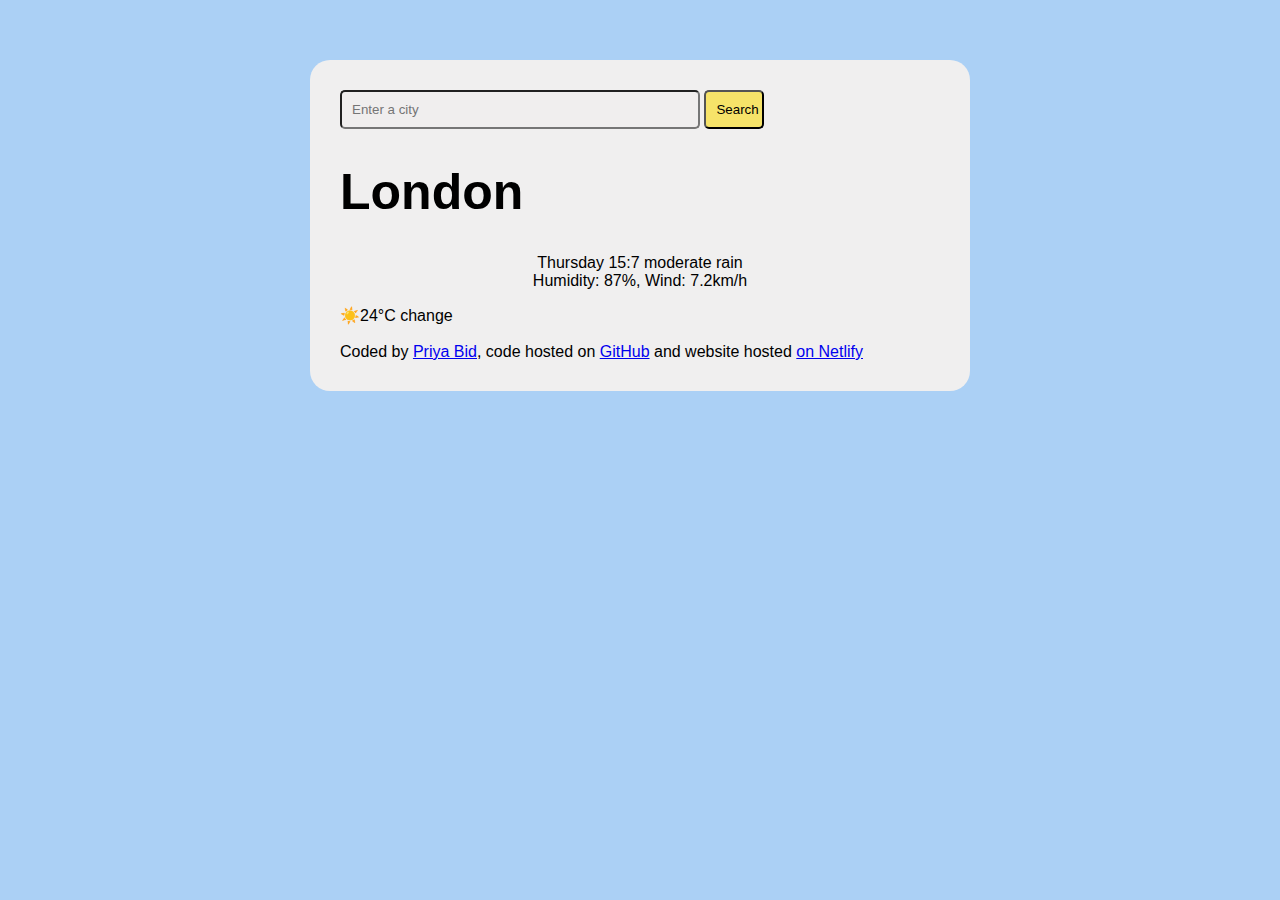
<file: index.html>
<!DOCTYPE html>
<html lang="en">
  <head>
    <meta charset="UTF-8" />
    <meta name="viewport" content="width=device-width, initial-scale=1.0" />
    <link rel="stylesheet" href="src/index.css" />
    <title>Document</title>
  </head>
  <body>
    <div class="form">
      <form>
        <input
          type="search"
          placeholder="Enter a city"
          required
          class="search-input"
        />
        <input type="submit" value="Search" class="submit-button" />
      </form>
      <h1>London</h1>
      <div>
        <p class="test">
          Thursday 15:7 moderate rain<br />
          Humidity: 87%, Wind: 7.2km/h
        </p>
      </div>
      <div>☀️24°C change</div>
      <br />

      <footer>
        Coded by
        <a href="https://github.com/PriyaB-coder" target="_blank"> Priya Bid</a
        >, code hosted on
        <a
          href="https://github.com/PriyaB-coder/New-Weather-Project"
          target="_blank"
          >GitHub</a
        >
        and website hosted
        <a href="https://priyasnewweatherapp.netlify.app" target="_blank"
          >on Netlify</a
        >
      </footer>
    </div>
  </body>
</html>
</file>
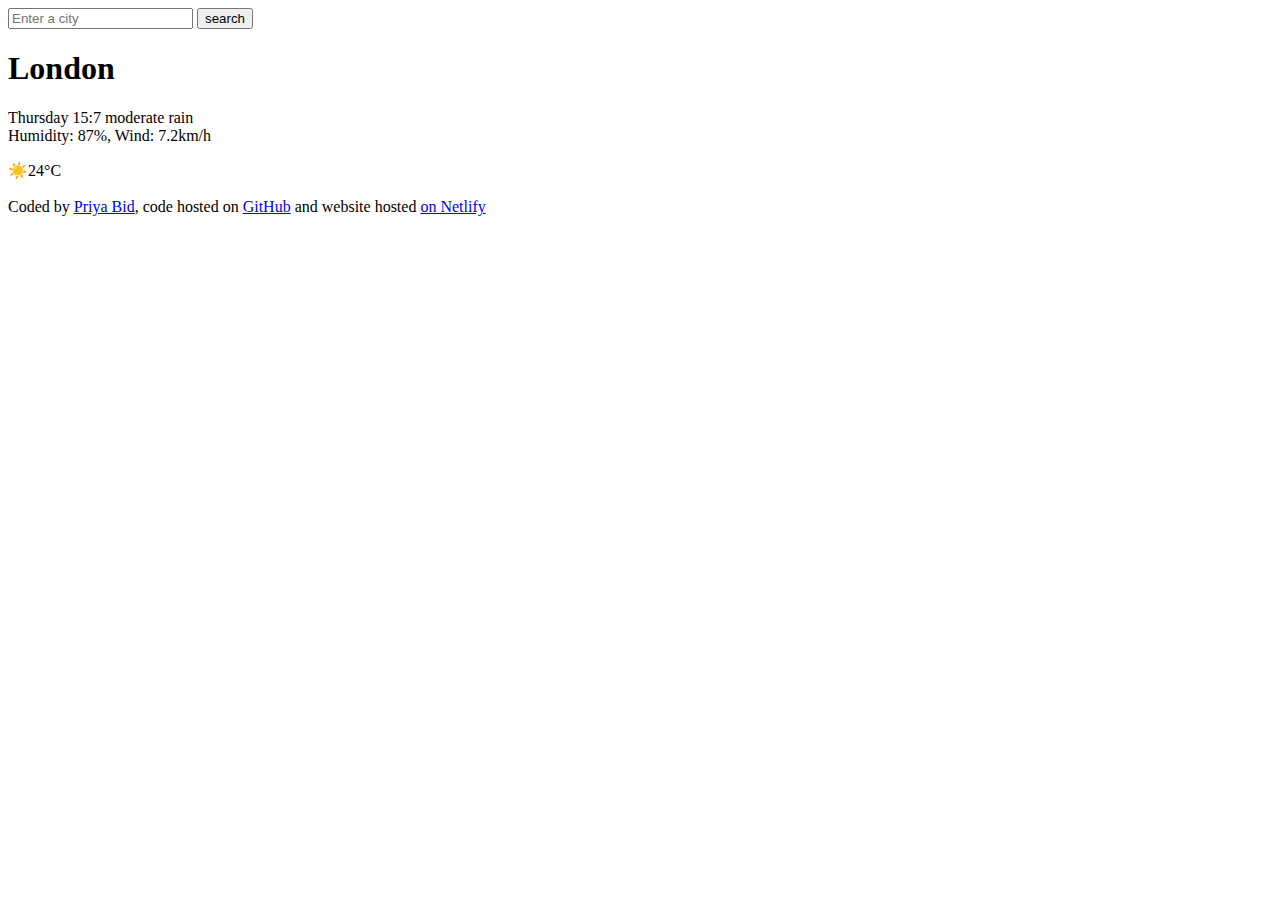
<file: Week 7 new Vanilla project (Rescratched).html>
<!DOCTYPE html>
<html lang="en">
  <head>
    <meta charset="UTF-8" />
    <meta name="viewport" content="width=device-width, initial-scale=1.0" />
    <title>Document</title>
  </head>
  <body>
    <form>
      <input type="search" placeholder="Enter a city" required />
      <input type="submit" value="search" />
    </form>
    <h1>London</h1>
    <div>
      <p>
        Thursday 15:7 moderate rain<br />
        Humidity: 87%, Wind: 7.2km/h
      </p>
    </div>
    <div>☀️24°C</div>
    <br />
    <footer>
      Coded by
      <a href="https://github.com/PriyaB-coder" target="_blank"> Priya Bid</a>,
      code hosted on
      <a
        href="https://github.com/PriyaB-coder/New-Weather-Project"
        target="_blank"
        >GitHub</a
      >
      and website hosted
      <a href="https://priyasnewweatherapp.netlify.app" target="_blank"
        >on Netlify</a
      >
    </footer>
  </body>
</html>
</file>
<file: src/index.css>
body {
  background-color: rgb(171, 208, 245);
  font-family: "Lucida Sans", "Lucida Sans Regular", "Lucida Grande",
    "Lucida Sans Unicode", Geneva, Verdana, sans-serif;
}

.form {
  background: rgb(240, 239, 239);
  border-radius: 20px;
  max-width: 600px;
  margin: 60px auto;
  padding: 30px;
}
.search-input {
  background: rgb(240, 238, 238);
  border-radius: 5px;
  padding: 10px;
  width: 60%;
}
.submit-button {
  text-align: center;
  background-color: rgb(246, 227, 105);
  border-radius: 5px;
  padding: 10px;
  width: 10%;
}
h1 {
  font-size: 50px;
}
.test {
  text-align: center;
}
</file>
